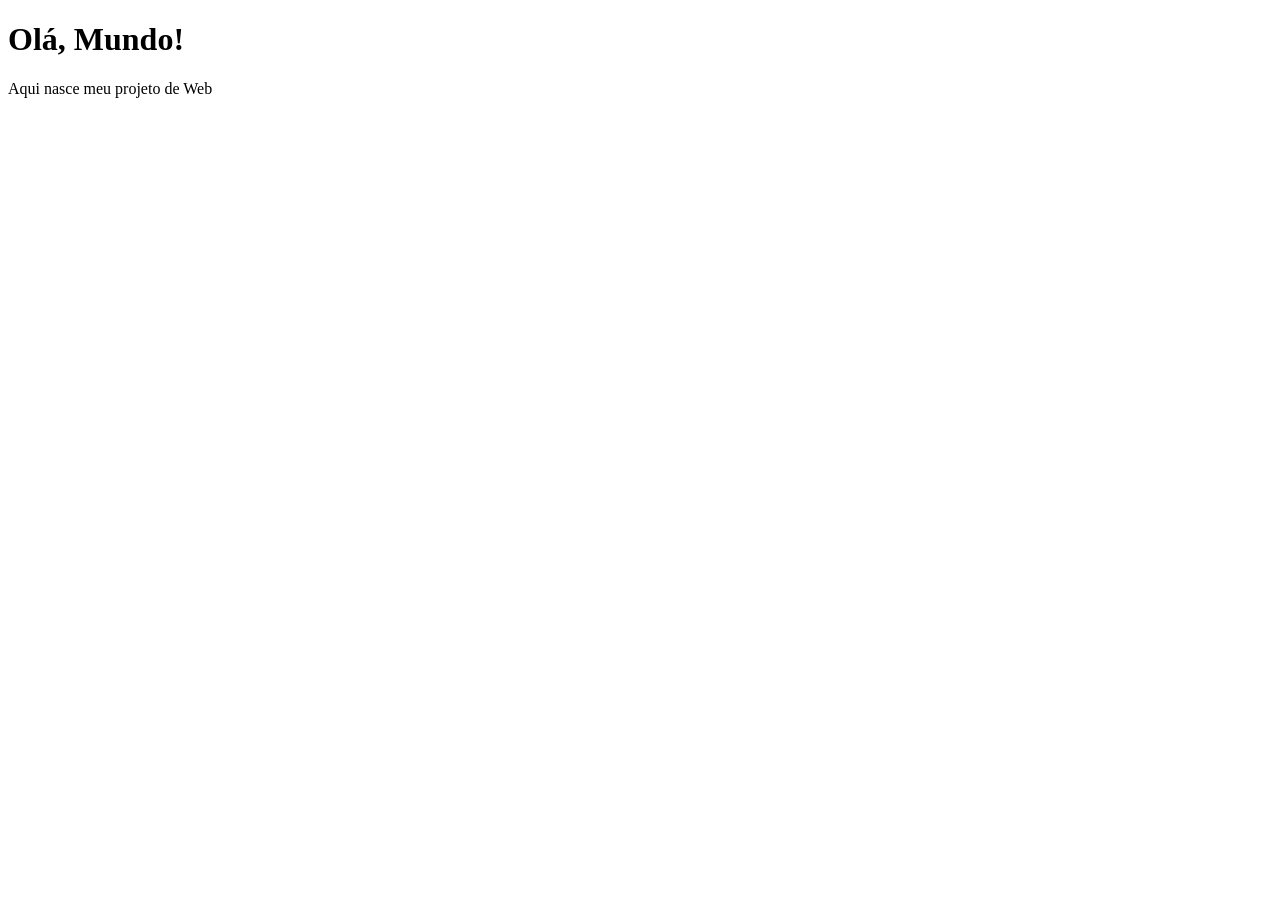
<file: index.html>
<!DOCTYPE html>
<html lang="pt-br">
<head>
    <meta charset="UTF-8">
    <meta name="viewport" content="width=device-width, initial-scale=1.0">
    <title>Atividade 01</title>
</head>
<body>
    <h1>Olá, Mundo!</h1>
    <p> Aqui nasce meu projeto de Web </p>
</body>
</html>
</file>
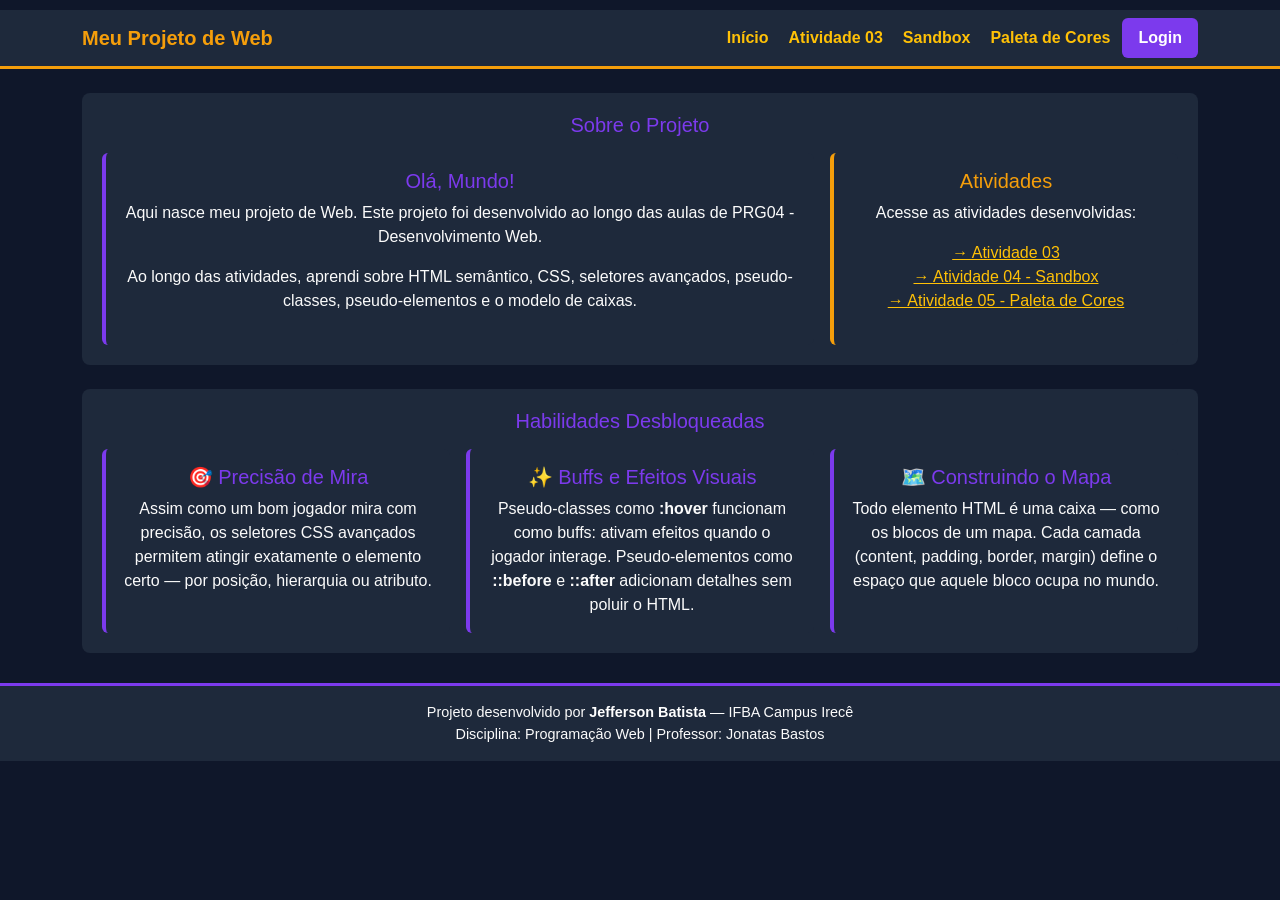
<file: infraestructure/pages/index.html>
<!DOCTYPE html> 
<html lang="pt-br">
<head>
    <meta charset="UTF-8">
    <meta name="viewport" content="width=device-width, initial-scale=1.0">
    <link rel="shortcut icon" href="../assets/Uiconstock-Dynamic-Flat-Android-Game.256.ico" type="image/x-icon">
    <link rel="stylesheet" href="https://cdn.jsdelivr.net/npm/bootstrap@5.3.0/dist/css/bootstrap.min.css">
    <link rel="stylesheet" href="../assets/css/style.css">
    <title>Início — PRG04</title>
</head>
<body>

    <!-- Navbar Bootstrap -->
    <nav class="navbar navbar-expand-md navbar-dark" style="background-color:#1e293b; border-bottom:3px solid #f59e0b;">
        <div class="container">
            <a class="navbar-brand fw-bold" style="color:#f59e0b;" href="index.html">Meu Projeto de Web</a>
            <button class="navbar-toggler" type="button" data-bs-toggle="collapse" data-bs-target="#navMenu"
                aria-controls="navMenu" aria-expanded="false" aria-label="Toggle navigation">
                <span class="navbar-toggler-icon"></span>
            </button>
            <div class="collapse navbar-collapse" id="navMenu">
                <ul class="navbar-nav ms-auto gap-1">
                    <li class="nav-item"><a class="nav-link text-warning fw-bold" href="index.html">Início</a></li>
                    <li class="nav-item"><a class="nav-link text-warning fw-bold" href="atividade-03.html">Atividade 03</a></li>
                    <li class="nav-item"><a class="nav-link text-warning fw-bold" href="sandbox.html">Sandbox</a></li>
                    <li class="nav-item"><a class="nav-link text-warning fw-bold" href="paleta-de-cores.html">Paleta de Cores</a></li>
                    <li class="nav-item">
                        <a class="nav-link fw-bold text-white px-3 rounded" style="background-color:#7c3aed;" href="login.html">Login</a>
                    </li>
                </ul>
            </div>
        </div>
    </nav>

    <!-- Conteúdo principal -->
    <main class="container my-4">

        <!-- Seção sobre o projeto -->
        <section class="mb-4">
            <h2 class="mb-3">Sobre o Projeto</h2>
            <div class="row g-3">
                <div class="col-12 col-md-8">
                    <div class="card h-100 text-white border-0" style="background-color:#1e293b; border-left:4px solid #7c3aed !important;">
                        <div class="card-body">
                            <h5 class="card-title" style="color:#7c3aed;">Olá, Mundo!</h5>
                            <p class="card-text">Aqui nasce meu projeto de Web. Este projeto foi desenvolvido ao longo das aulas de PRG04 - Desenvolvimento Web.</p>
                            <p class="card-text">Ao longo das atividades, aprendi sobre HTML semântico, CSS, seletores avançados, pseudo-classes, pseudo-elementos e o modelo de caixas.</p>
                        </div>
                    </div>
                </div>
                <div class="col-12 col-md-4">
                    <div class="card h-100 text-white border-0" style="background-color:#1e293b; border-left:4px solid #f59e0b !important;">
                        <div class="card-body">
                            <h5 class="card-title" style="color:#f59e0b;">Atividades</h5>
                            <p class="card-text">Acesse as atividades desenvolvidas:</p>
                            <ul class="list-unstyled">
                                <li><a href="atividade-03.html" class="text-warning">→ Atividade 03</a></li>
                                <li><a href="sandbox.html" class="text-warning">→ Atividade 04 - Sandbox</a></li>
                                <li><a href="paleta-de-cores.html" class="text-warning">→ Atividade 05 - Paleta de Cores</a></li>
                            </ul>
                        </div>
                    </div>
                </div>
            </div>
        </section>

        <!-- Seção habilidades — cards Bootstrap -->
        <section>
            <h2 class="mb-3">Habilidades Desbloqueadas</h2>
            <div class="row g-3">
                <div class="col-12 col-md-4">
                    <div class="card h-100 text-white border-0" style="background-color:#1e293b; border-left:4px solid #7c3aed !important;">
                        <div class="card-body">
                            <h5 class="card-title" style="color:#7c3aed;">🎯 Precisão de Mira</h5>
                            <p class="card-text">Assim como um bom jogador mira com precisão, os seletores CSS avançados permitem atingir exatamente o elemento certo — por posição, hierarquia ou atributo.</p>
                        </div>
                    </div>
                </div>
                <div class="col-12 col-md-4">
                    <div class="card h-100 text-white border-0" style="background-color:#1e293b; border-left:4px solid #7c3aed !important;">
                        <div class="card-body">
                            <h5 class="card-title" style="color:#7c3aed;">✨ Buffs e Efeitos Visuais</h5>
                            <p class="card-text">Pseudo-classes como <strong>:hover</strong> funcionam como buffs: ativam efeitos quando o jogador interage. Pseudo-elementos como <strong>::before</strong> e <strong>::after</strong> adicionam detalhes sem poluir o HTML.</p>
                        </div>
                    </div>
                </div>
                <div class="col-12 col-md-4">
                    <div class="card h-100 text-white border-0" style="background-color:#1e293b; border-left:4px solid #7c3aed !important;">
                        <div class="card-body">
                            <h5 class="card-title" style="color:#7c3aed;">🗺️ Construindo o Mapa</h5>
                            <p class="card-text">Todo elemento HTML é uma caixa — como os blocos de um mapa. Cada camada (content, padding, border, margin) define o espaço que aquele bloco ocupa no mundo.</p>
                        </div>
                    </div>
                </div>
            </div>
        </section>

    </main>

    <footer class="text-center py-3 mt-4" style="background-color:#1e293b; border-top:3px solid #7c3aed; color:#94a3b8; font-size:0.9rem;">
        <p class="mb-0">Projeto desenvolvido por <strong class="text-white">Jefferson Batista</strong> — IFBA Campus Irecê</p>
        <p class="mb-0">Disciplina: Programação Web | Professor: Jonatas Bastos</p>
    </footer>

    <script src="https://cdn.jsdelivr.net/npm/bootstrap@5.3.0/dist/js/bootstrap.bundle.min.js"></script>
</body>
</html>
</file>
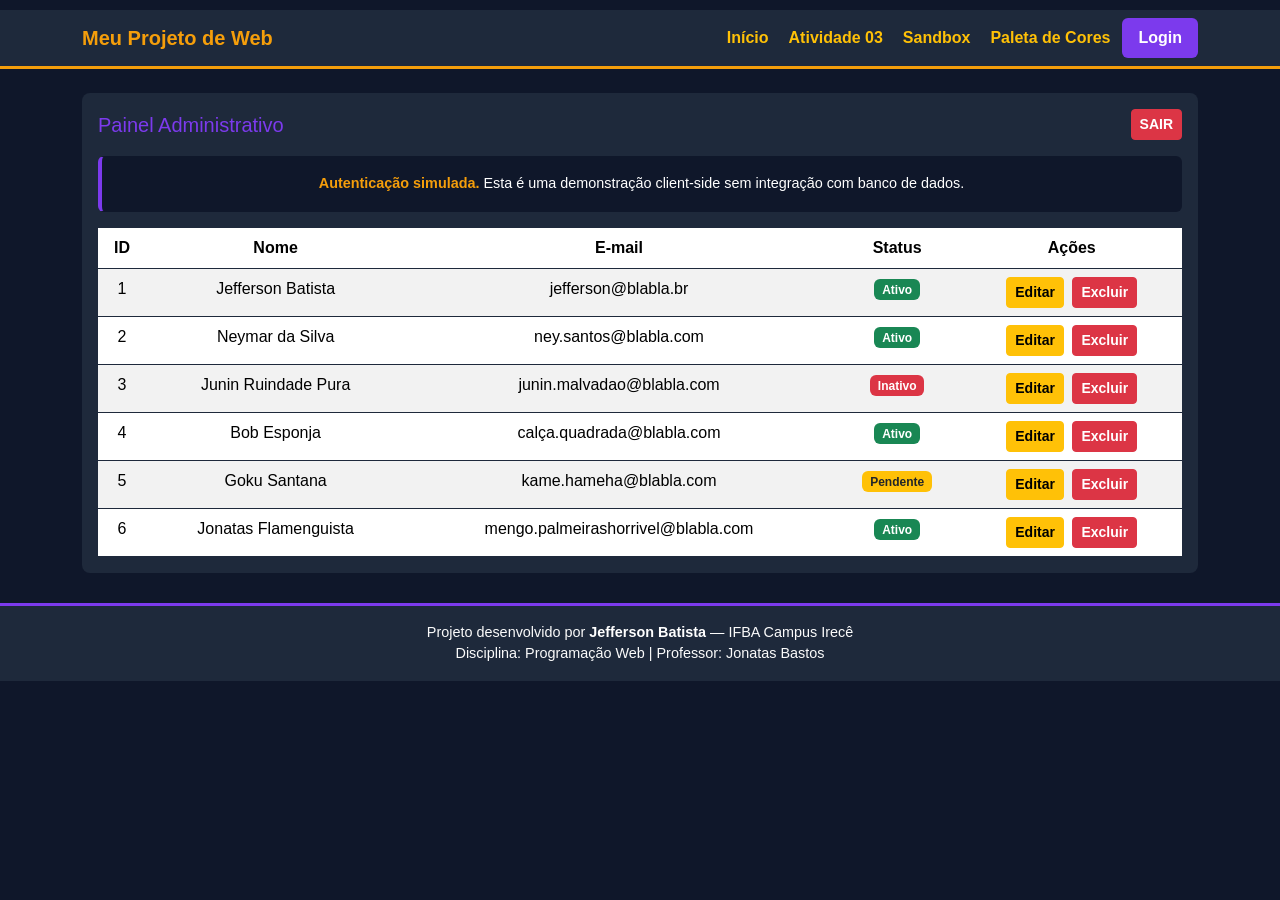
<file: infraestructure/pages/admin.html>
<!DOCTYPE html>
<html lang="pt-br">
<head>
    <meta charset="UTF-8">
    <meta name="viewport" content="width=device-width, initial-scale=1.0">
    <link rel="stylesheet" href="https://cdn.jsdelivr.net/npm/bootstrap@5.3.0/dist/css/bootstrap.min.css">
    <link rel="stylesheet" href="../assets/css/style.css">
    <title>Painel Administrativo — PRG04</title>
    <style>
        .table thead tr { background-color: #7c3aed; color: #fff; }
        .table tbody tr { color: #cbd5e1; }
        .table-dark-custom tbody tr:nth-child(odd)  { background-color: #0f172a; }
        .table-dark-custom tbody tr:nth-child(even) { background-color: #111827; }
        .table-dark-custom tbody tr:hover           { background-color: #1e293b; }
        .table-dark-custom td, .table-dark-custom th { border-color: #1e293b; }
    </style>
</head>
<body>

    <!-- Navbar Bootstrap -->
    <nav class="navbar navbar-expand-md navbar-dark" style="background-color:#1e293b; border-bottom:3px solid #f59e0b;">
        <div class="container">
            <a class="navbar-brand fw-bold" style="color:#f59e0b;" href="index.html">Meu Projeto de Web</a>
            <button class="navbar-toggler" type="button" data-bs-toggle="collapse" data-bs-target="#navMenu"
                aria-controls="navMenu" aria-expanded="false" aria-label="Toggle navigation">
                <span class="navbar-toggler-icon"></span>
            </button>
            <div class="collapse navbar-collapse" id="navMenu">
                <ul class="navbar-nav ms-auto gap-1">
                    <li class="nav-item"><a class="nav-link text-warning fw-bold" href="index.html">Início</a></li>
                    <li class="nav-item"><a class="nav-link text-warning fw-bold" href="atividade-03.html">Atividade 03</a></li>
                    <li class="nav-item"><a class="nav-link text-warning fw-bold" href="sandbox.html">Sandbox</a></li>
                    <li class="nav-item"><a class="nav-link text-warning fw-bold" href="paleta-de-cores.html">Paleta de Cores</a></li>
                    <li class="nav-item">
                        <a class="nav-link fw-bold text-white px-3 rounded" style="background-color:#7c3aed;" href="login.html">Login</a>
                    </li>
                </ul>
            </div>
        </div>
    </nav>

    <main class="container my-4">
        <section class="p-3 rounded-3" style="background-color:#1e293b;">

            <!-- Cabeçalho do painel -->
            <div class="d-flex justify-content-between align-items-center flex-wrap gap-2 mb-3">
                <h2 class="mb-0" style="color:#7c3aed;">Painel Administrativo</h2>
                <a href="login.html" class="btn btn-danger btn-sm fw-bold text-uppercase">Sair</a>
            </div>

            <!-- Aviso Bootstrap alert -->
            <div class="alert mb-3 text-white" style="background-color:#0f172a; border-left:4px solid #7c3aed; font-size:0.9rem;" role="alert">
                <strong style="color:#f59e0b;">Autenticação simulada.</strong> Esta é uma demonstração client-side sem integração com banco de dados.
            </div>

            <!-- Tabela Bootstrap -->
            <div class="table-responsive">
                <table class="table table-striped table-hover table-dark-custom mb-0">
                    <thead>
                        <tr>
                            <th>ID</th>
                            <th>Nome</th>
                            <th>E-mail</th>
                            <th>Status</th>
                            <th>Ações</th>
                        </tr>
                    </thead>
                    <tbody>
                        <tr>
                            <td>1</td>
                            <td>Jefferson Batista</td>
                            <td>jefferson@blabla.br</td>
                            <td><span class="badge bg-success">Ativo</span></td>
                            <td>
                                <button class="btn btn-warning btn-sm fw-bold" onclick="editar(1)">Editar</button>
                                <button class="btn btn-danger btn-sm fw-bold ms-1" onclick="excluir(1)">Excluir</button>
                            </td>
                        </tr>
                        <tr>
                            <td>2</td>
                            <td>Neymar da Silva</td>
                            <td>ney.santos@blabla.com</td>
                            <td><span class="badge bg-success">Ativo</span></td>
                            <td>
                                <button class="btn btn-warning btn-sm fw-bold" onclick="editar(2)">Editar</button>
                                <button class="btn btn-danger btn-sm fw-bold ms-1" onclick="excluir(2)">Excluir</button>
                            </td>
                        </tr>
                        <tr>
                            <td>3</td>
                            <td>Junin Ruindade Pura</td>
                            <td>junin.malvadao@blabla.com</td>
                            <td><span class="badge bg-danger">Inativo</span></td>
                            <td>
                                <button class="btn btn-warning btn-sm fw-bold" onclick="editar(3)">Editar</button>
                                <button class="btn btn-danger btn-sm fw-bold ms-1" onclick="excluir(3)">Excluir</button>
                            </td>
                        </tr>
                        <tr>
                            <td>4</td>
                            <td>Bob Esponja</td>
                            <td>calça.quadrada@blabla.com</td>
                            <td><span class="badge bg-success">Ativo</span></td>
                            <td>
                                <button class="btn btn-warning btn-sm fw-bold" onclick="editar(4)">Editar</button>
                                <button class="btn btn-danger btn-sm fw-bold ms-1" onclick="excluir(4)">Excluir</button>
                            </td>
                        </tr>
                        <tr>
                            <td>5</td>
                            <td>Goku Santana</td>
                            <td>kame.hameha@blabla.com</td>
                            <td><span class="badge bg-warning text-dark">Pendente</span></td>
                            <td>
                                <button class="btn btn-warning btn-sm fw-bold" onclick="editar(5)">Editar</button>
                                <button class="btn btn-danger btn-sm fw-bold ms-1" onclick="excluir(5)">Excluir</button>
                            </td>
                        </tr>
                        <tr>
                            <td>6</td>
                            <td>Jonatas Flamenguista</td>
                            <td>mengo.palmeirashorrivel@blabla.com</td>
                            <td><span class="badge bg-success">Ativo</span></td>
                            <td>
                                <button class="btn btn-warning btn-sm fw-bold" onclick="editar(6)">Editar</button>
                                <button class="btn btn-danger btn-sm fw-bold ms-1" onclick="excluir(6)">Excluir</button>
                            </td>
                        </tr>
                    </tbody>
                </table>
            </div>

        </section>
    </main>

    <footer class="text-center py-3 mt-4" style="background-color:#1e293b; border-top:3px solid #7c3aed; color:#94a3b8; font-size:0.9rem;">
        <p class="mb-0">Projeto desenvolvido por <strong class="text-white">Jefferson Batista</strong> — IFBA Campus Irecê</p>
        <p class="mb-0">Disciplina: Programação Web | Professor: Jonatas Bastos</p>
    </footer>

    <script src="https://cdn.jsdelivr.net/npm/bootstrap@5.3.0/dist/js/bootstrap.bundle.min.js"></script>
    <script>
        function editar(id) {
            alert('Editar usuário ID ' + id + ' — funcionalidade a ser implementada.');
        }
        function excluir(id) {
            const confirmar = confirm('Deseja realmente excluir o usuário ID ' + id + '?');
            if (confirmar) {
                alert('Usuário ' + id + ' excluído (simulação).');
            }
        }
    </script>
</body>
</html>
</file>
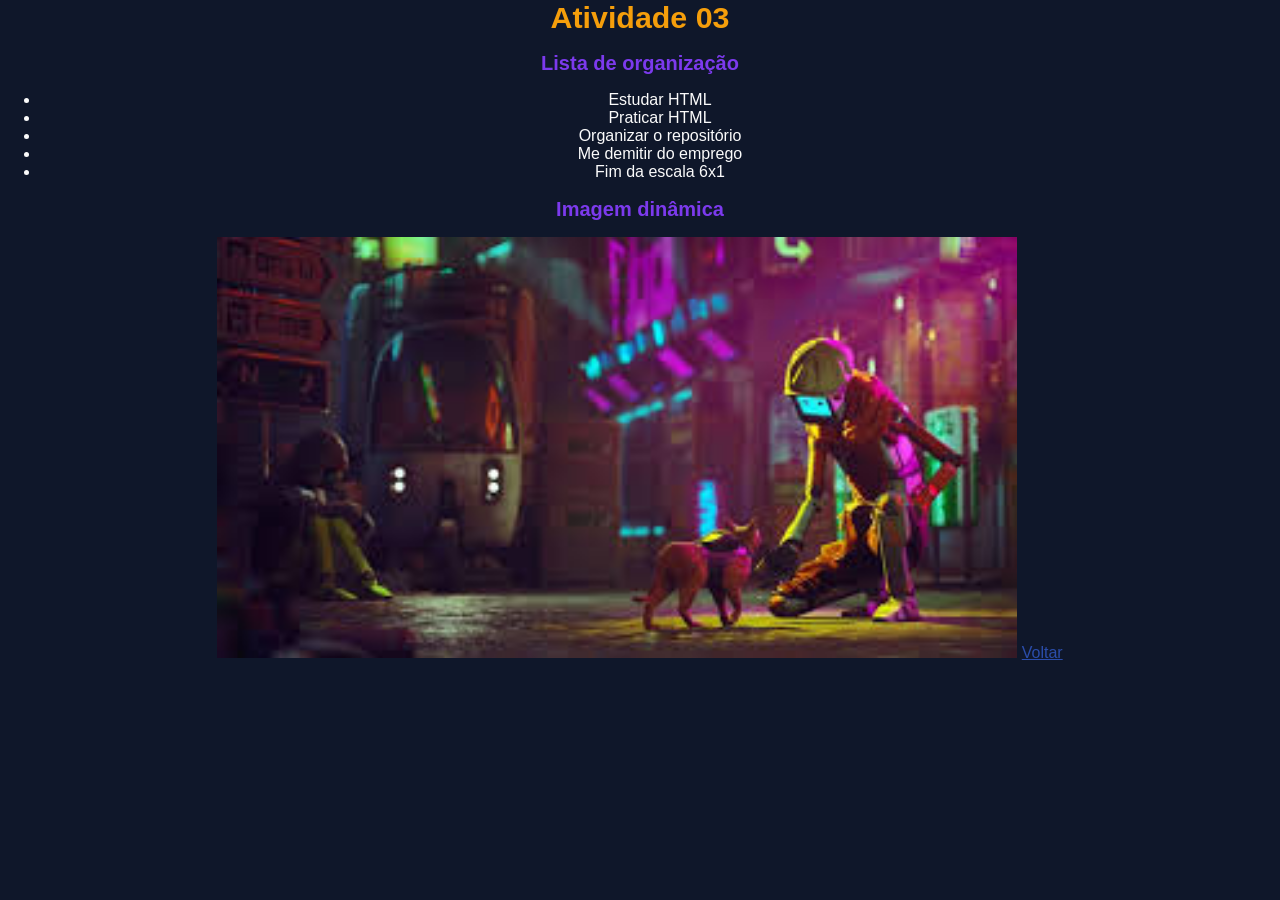
<file: infraestructure/pages/atividade-03.html>
<!DOCTYPE html>
<html lang="pt-BR">
<head>
    <meta charset="UTF-8">
    <title>Atividade 3</title>

    <!-- Adicionando Favicon da atividade 03 -->
    <link rel="shortcut icon" href="../assets/task-icon.ico" type="image/x-icon">
    <!-- link CSS externo -->
    <link rel="stylesheet" href="../assets/css/style.css">
</head>
<body>

    <h1> Atividade 03</h1>

    <h2>Lista de organização</h2>
    <ul>
        <li>Estudar HTML</li>
        <li>Praticar HTML</li>
        <li>Organizar o repositório</li>
        <li>Me demitir do emprego</li>
        <li>Fim da escala 6x1</li>
    </ul>

    <h2>Imagem dinâmica</h2>
    <picture>
        <source media="(min-width: 1000px)" srcset="../assets/images/img-din-grande.jpg">

        <source media="(min-width: 600px)" srcset="../assets/images/img-din-media.jpg">

        <img src="../assets/images/img-din-pequena.jpg" alt="Imagem dinâmica" style="width: 100%; max-width: 800px;">
    </picture>

    <a href="index.html">Voltar</a>

</body>
</html>
</file>
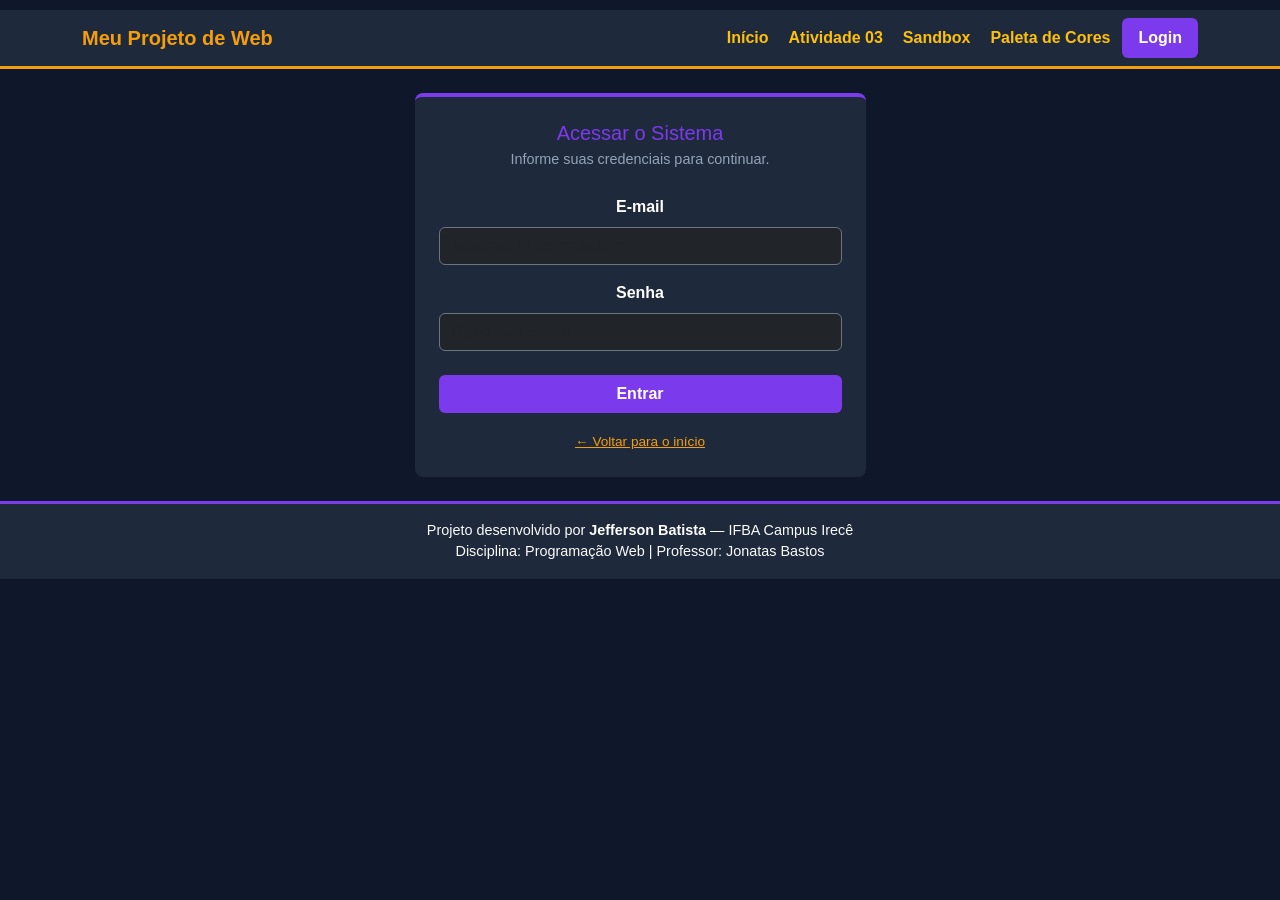
<file: infraestructure/pages/login.html>
<!DOCTYPE html>
<html lang="pt-br">
<head>
    <meta charset="UTF-8">
    <meta name="viewport" content="width=device-width, initial-scale=1.0">
    <link rel="stylesheet" href="https://cdn.jsdelivr.net/npm/bootstrap@5.3.0/dist/css/bootstrap.min.css">
    <link rel="stylesheet" href="../assets/css/style.css">
    <title>Login — PRG04</title>
    <style>
        .campo input.invalido {
            border-color: #ef4444 !important;
            box-shadow: 0 0 0 0.2rem rgba(239,68,68,.25) !important;
        }
        .erro-msg { color: #ef4444; font-size: 0.8em; display: none; margin-top: 4px; }
        .erro-msg.visivel { display: block; }
    </style>
</head>
<body>

    <!-- Navbar Bootstrap -->
    <nav class="navbar navbar-expand-md navbar-dark" style="background-color:#1e293b; border-bottom:3px solid #f59e0b;">
        <div class="container">
            <a class="navbar-brand fw-bold" style="color:#f59e0b;" href="index.html">Meu Projeto de Web</a>
            <button class="navbar-toggler" type="button" data-bs-toggle="collapse" data-bs-target="#navMenu"
                aria-controls="navMenu" aria-expanded="false" aria-label="Toggle navigation">
                <span class="navbar-toggler-icon"></span>
            </button>
            <div class="collapse navbar-collapse" id="navMenu">
                <ul class="navbar-nav ms-auto gap-1">
                    <li class="nav-item"><a class="nav-link text-warning fw-bold" href="index.html">Início</a></li>
                    <li class="nav-item"><a class="nav-link text-warning fw-bold" href="atividade-03.html">Atividade 03</a></li>
                    <li class="nav-item"><a class="nav-link text-warning fw-bold" href="sandbox.html">Sandbox</a></li>
                    <li class="nav-item"><a class="nav-link text-warning fw-bold" href="paleta-de-cores.html">Paleta de Cores</a></li>
                    <li class="nav-item">
                        <a class="nav-link fw-bold text-white px-3 rounded" style="background-color:#7c3aed;" href="login.html">Login</a>
                    </li>
                </ul>
            </div>
        </div>
    </nav>

    <main class="container my-4">
        <div class="row justify-content-center">
            <div class="col-12 col-sm-8 col-md-6 col-lg-5">
                <div class="p-4 rounded-3" style="background-color:#1e293b; border-top:4px solid #7c3aed;">
                    <h2 class="mb-1" style="color:#7c3aed;">Acessar o Sistema</h2>
                    <p class="mb-4" style="color:#94a3b8; font-size:0.9rem;">Informe suas credenciais para continuar.</p>

                    <div class="mb-3">
                        <label for="email" class="form-label text-white fw-bold">E-mail</label>
                        <input type="email" id="email" name="email" class="form-control bg-dark text-white border-secondary"
                            placeholder="seuemail@exemplo.com">
                        <span class="erro-msg" id="erro-email">Informe um e-mail válido.</span>
                    </div>

                    <div class="mb-3">
                        <label for="senha" class="form-label text-white fw-bold">Senha</label>
                        <input type="password" id="senha" name="senha" class="form-control bg-dark text-white border-secondary"
                            placeholder="Digite sua senha">
                        <span class="erro-msg" id="erro-senha">A senha é obrigatória.</span>
                    </div>

                    <button class="btn w-100 fw-bold text-white mt-2" style="background-color:#7c3aed;"
                        onclick="fazerLogin()">Entrar</button>

                    <div class="text-center mt-3">
                        <a href="index.html" style="color:#f59e0b; font-size:0.85rem;">← Voltar para o início</a>
                    </div>
                </div>
            </div>
        </div>
    </main>

    <footer class="text-center py-3 mt-4" style="background-color:#1e293b; border-top:3px solid #7c3aed; color:#94a3b8; font-size:0.9rem;">
        <p class="mb-0">Projeto desenvolvido por <strong class="text-white">Jefferson Batista</strong> — IFBA Campus Irecê</p>
        <p class="mb-0">Disciplina: Programação Web | Professor: Jonatas Bastos</p>
    </footer>

    <script src="https://cdn.jsdelivr.net/npm/bootstrap@5.3.0/dist/js/bootstrap.bundle.min.js"></script>
    <script>
        function fazerLogin() {
            const emailInput = document.getElementById('email');
            const senhaInput = document.getElementById('senha');
            const erroEmail = document.getElementById('erro-email');
            const erroSenha = document.getElementById('erro-senha');

            let valido = true;

            emailInput.classList.remove('invalido');
            senhaInput.classList.remove('invalido');
            erroEmail.classList.remove('visivel');
            erroSenha.classList.remove('visivel');

            const regexEmail = /^[^\s@]+@[^\s@]+\.[^\s@]+$/;
            if (emailInput.value.trim() === '' || !regexEmail.test(emailInput.value.trim())) {
                emailInput.classList.add('invalido');
                erroEmail.classList.add('visivel');
                erroEmail.textContent = emailInput.value.trim() === '' ? 'O e-mail é obrigatório.' : 'Informe um e-mail válido.';
                valido = false;
            }

            if (senhaInput.value.trim() === '') {
                senhaInput.classList.add('invalido');
                erroSenha.classList.add('visivel');
                valido = false;
            }

            if (valido) {
                window.location.href = 'admin.html';
            }
        }
    </script>
</body>
</html>
</file>
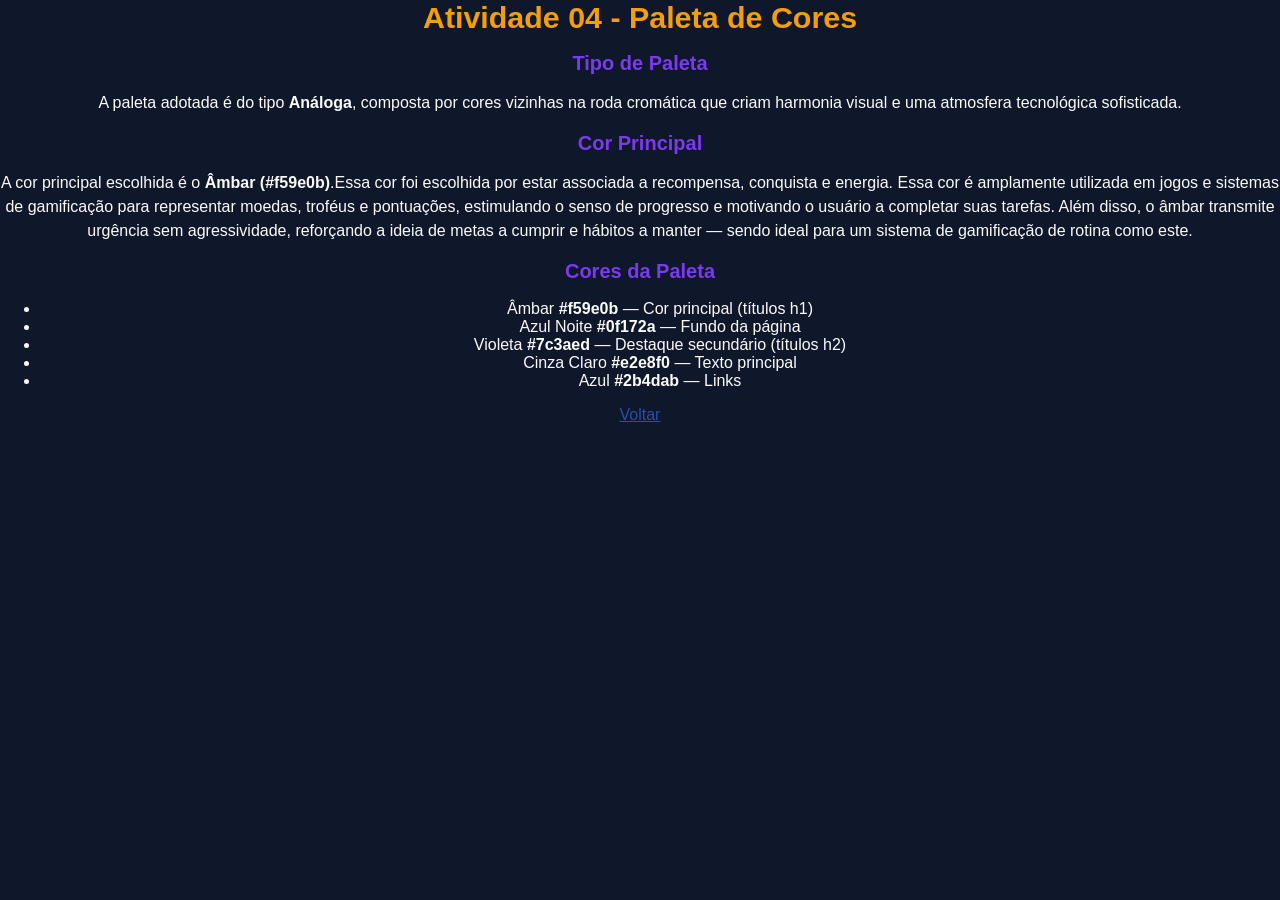
<file: infraestructure/pages/paleta-de-cores.html>
<!DOCTYPE html>
<html lang="pt-br">
<head>
    <meta charset="UTF-8">
    <meta name="viewport" content="width=device-width, initial-scale=1.0">
    <link rel="shortcut icon" href="Uiconstock-Dynamic-Flat-Android-Game.256.ico" type="image/x-icon">
    <link rel="stylesheet" href="../assets/css/style.css">
    <title>Atividade 04 - Paleta de Cores</title>
</head>
<body>

    <h1>Atividade 04 - Paleta de Cores</h1>

    <h2>Tipo de Paleta</h2>
    <p>A paleta adotada é do tipo <strong>Análoga</strong>, composta por cores vizinhas na roda cromática que criam harmonia visual e uma atmosfera tecnológica sofisticada.</p>

    <h2>Cor Principal</h2>
    <p>A cor principal escolhida é o <strong>Âmbar (#f59e0b)</strong>.Essa cor foi escolhida por estar associada a recompensa, conquista e energia. Essa cor é amplamente utilizada em jogos e sistemas de gamificação para representar moedas, troféus e pontuações, estimulando o senso de progresso e motivando o usuário a completar suas tarefas.
    Além disso, o âmbar transmite urgência sem agressividade, reforçando a ideia de metas a cumprir e hábitos a manter — sendo ideal para um sistema de gamificação de rotina como este.</p>

    <h2>Cores da Paleta</h2>
    <ul>
        <li>Âmbar <strong>#f59e0b</strong> — Cor principal (títulos h1)</li>
        <li>Azul Noite <strong>#0f172a</strong> — Fundo da página</li>
        <li>Violeta <strong>#7c3aed</strong> — Destaque secundário (títulos h2)</li>
        <li>Cinza Claro <strong>#e2e8f0</strong> — Texto principal</li>
        <li>Azul <strong>#2b4dab</strong> — Links</li>
    </ul>

    <a href="index.html">Voltar</a>

</body>
</html>
</file>
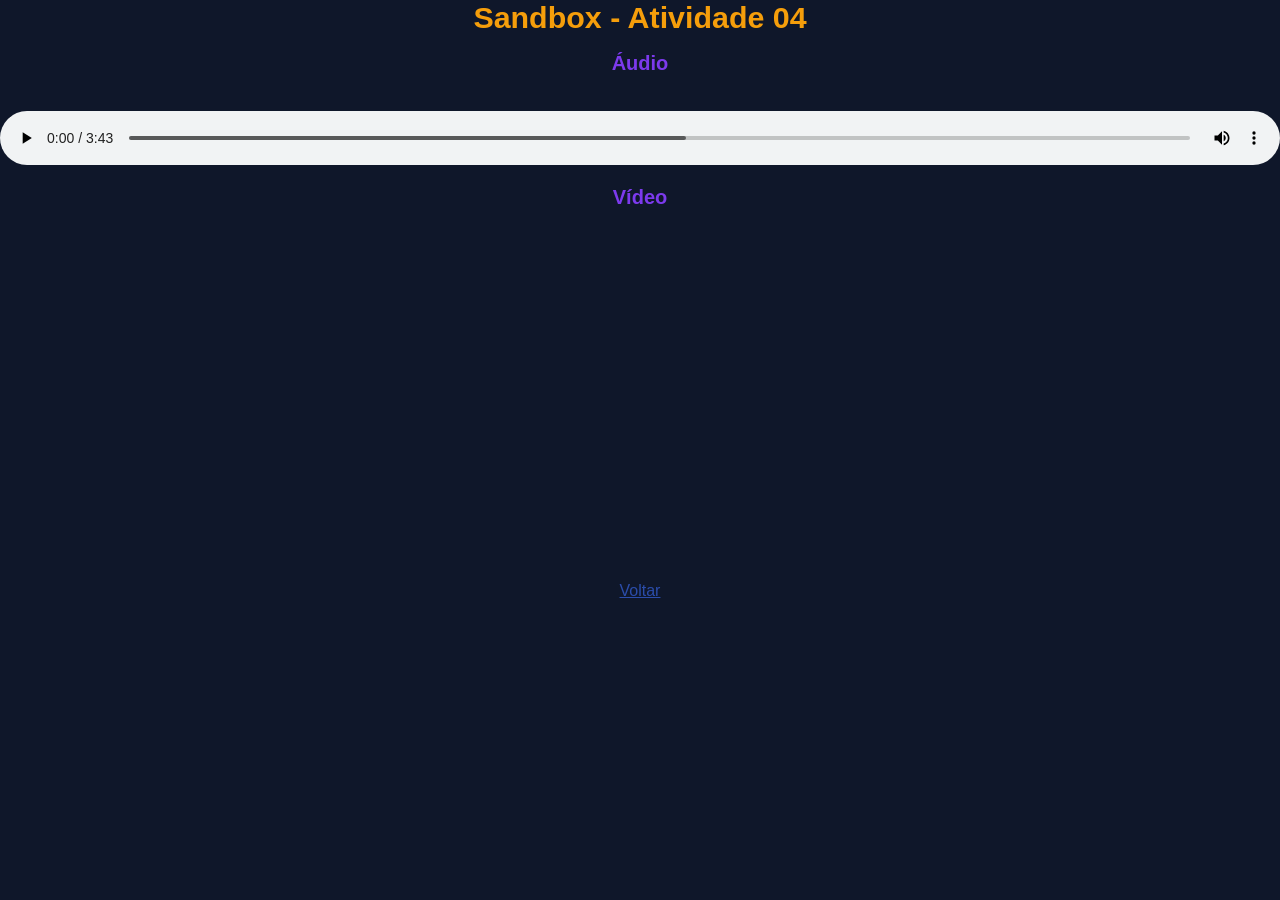
<file: infraestructure/pages/sandbox.html>
<!DOCTYPE html>
<html lang="pt-br">
<head>
    <meta charset="UTF-8">
    <meta name="viewport" content="width=device-width, initial-scale=1.0">
    <title>Sandbox</title>

    <!-- Criando um CSS externo -->
    <link rel="stylesheet" href="../assets/css/style.css">
</head>
<body>

    <h1>Sandbox - Atividade 04</h1>

    <!-- inserindo áudio -->
    <h2>Áudio</h2>
    <audio controls>
        <source src="../assets/audio/the-strokes.mp3" type="audio/mpeg">
        Seu navegador não suporta áudio.
    </audio>

    <!-- inserindo vídeo externo -->
    <h2>Vídeo</h2>
    <iframe width="560" height="315"
         src="https://www.youtube.com/embed/bCB6NGS-GUs?si=R83QqsuYvLkX47X_" 
         title="YouTube video player" 
         frameborder="0" 
         allow="accelerometer; autoplay; clipboard-write; encrypted-media; gyroscope; picture-in-picture; web-share" referrerpolicy="strict-origin-when-cross-origin" allowfullscreen>
    </iframe>

    <br><br>

    <a href="index.html">Voltar</a>

</body>
</html>
</file>
<file: infraestructure/assets/css/style.css>
/* =====================================================
   style.css — PRG04 | Jefferson Batista
   Abordagem: Mobile First
   Breakpoints:
     Base        → smartphones (até 600px)
     @min 601px  → tablets
     @min 1025px → desktops
   ===================================================== */

/* ─── RESET / BASE ─────────────────────────────────── */

* {
    box-sizing: border-box;
}

body {
    font-family: Arial, sans-serif;
    font-size: 0.95rem;
    background-color: #0f172a;
    color: #e2e8f0;
    text-align: center;
    margin: 0;
    padding: 0;
}

/* ─── TIPOGRAFIA BASE (mobile) ──────────────────────── */

h1 {
    font-size: 1.3rem;
    color: #f59e0b;
    margin: 0 0 6px;
}

h2 {
    font-size: 1.05rem;
    color: #7c3aed;
}

a {
    color: #2b4dab;
}

p {
    color: #fbfbfb;
    line-height: 1.5;
}

li {
    color: #fbfbfb;
}

audio, iframe {
    margin-top: 20px;
    width: 100%;
}

/* ─── HEADER (mobile) ───────────────────────────────── */

header {
    background-color: #1e293b;
    padding: 14px 12px;
    border-bottom: 3px solid #f59e0b;
}

/* ─── NAVEGAÇÃO (mobile) — coluna, itens empilhados ─── */

nav {
    margin-top: 10px;
}

nav#menu ul {
    list-style: none;
    padding: 0;
    margin: 0;
    display: flex;
    flex-direction: column;
    align-items: center;
    gap: 6px;
}

nav#menu li {
    background-color: #1e3a5f;
    padding: 10px 16px;
    border-radius: 4px;
    width: 100%;
    text-align: center;
    transition: background-color 0.3s;
}

nav#menu li:hover {
    background-color: #f59e0b;
}

nav#menu a {
    color: #f59e0b;
    text-decoration: none;
    font-weight: bold;
    text-transform: uppercase;
    font-size: 0.82rem;
    display: block;
}

nav#menu a:hover {
    color: #0f172a;
    text-decoration: underline;
}

nav#menu li#nav-login {
    background-color: #7c3aed;
}

nav#menu li#nav-login:hover {
    background-color: #5b21b6;
}

nav#menu li#nav-login a {
    color: #ffffff;
}

nav#menu li#nav-login a:hover {
    color: #ffffff;
    text-decoration: none;
}

/* ─── MAIN / LAYOUT (mobile) ────────────────────────── */

main {
    width: 100%;
    margin: 20px auto;
    padding: 0 12px;
}

section {
    background-color: #1e293b;
    border-radius: 8px;
    padding: 14px;
    margin-bottom: 20px;
}

article {
    background-color: #0f172a;
    border-left: 4px solid #7c3aed;
    padding: 12px 14px;
    margin: 12px 0;
    border-radius: 4px;
    text-align: left;
}

aside {
    background-color: #0f172a;
    border-left: 4px solid #f59e0b;
    padding: 12px 14px;
    margin: 12px 0;
    border-radius: 4px;
    text-align: left;
}

aside ul {
    padding-left: 18px;
}

/* ─── FOOTER (mobile) ───────────────────────────────── */

footer {
    background-color: #1e293b;
    border-top: 3px solid #7c3aed;
    padding: 14px 12px;
    margin-top: 30px;
    font-size: 0.8rem;
    color: #94a3b8;
}

/* =====================================================
   TABLET — @media (min-width: 601px) and (max-width: 1024px)
   ===================================================== */

@media (min-width: 601px) and (max-width: 1024px) {

    body {
        font-size: 1rem;
    }

    h1 {
        font-size: 1.6rem;
    }

    h2 {
        font-size: 1.15rem;
    }

    header {
        padding: 18px 20px;
    }

    nav#menu ul {
        flex-direction: row;
        justify-content: center;
        flex-wrap: wrap;
        gap: 6px;
    }

    nav#menu li {
        width: auto;
    }

    main {
        max-width: 720px;
        padding: 0 16px;
        margin: 24px auto;
    }

    section {
        padding: 18px;
    }

    article, aside {
        padding: 14px 18px;
    }

    footer {
        font-size: 0.85rem;
        padding: 18px 20px;
    }
}

/* =====================================================
   DESKTOP — @media (min-width: 1025px)
   ===================================================== */

@media (min-width: 1025px) {

    body {
        font-size: 1rem;
    }

    h1 {
        font-size: 1.9rem;
    }

    h2 {
        font-size: 1.25rem;
    }

    header {
        padding: 20px 30px;
    }

    nav#menu ul {
        flex-direction: row;
        justify-content: center;
        flex-wrap: wrap;
        gap: 6px;
    }

    nav#menu li {
        width: auto;
    }

    main {
        max-width: 900px;
        padding: 0 20px;
        margin: 30px auto;
    }

    section {
        padding: 20px;
        margin-bottom: 30px;
    }

    article, aside {
        padding: 15px 20px;
        margin: 15px 0;
    }

    footer {
        font-size: 0.9rem;
        padding: 20px;
        margin-top: 40px;
    }
}
</file>
